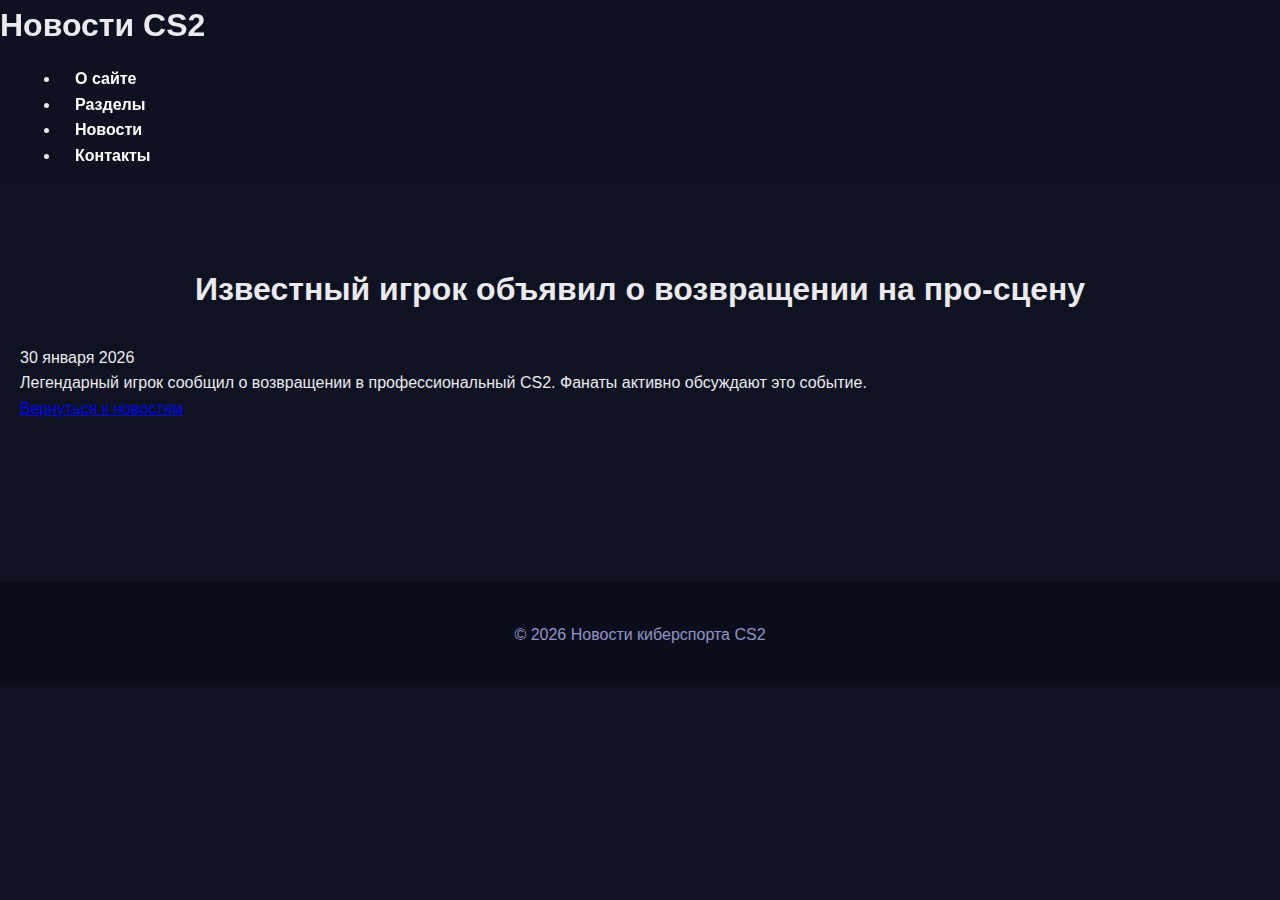
<file: news-player.html>
<!DOCTYPE html>
<html lang="ru">
<head>
<meta charset="UTF-8">
<meta name="viewport" content="width=device-width, initial-scale=1.0">
<title>Игрок возвращается — Новости CS2</title>
<link rel="stylesheet" href="style.css">
<link rel="icon" href="assets/favicon.ico" type="image/x-icon">
</head>
<body>
<header>
  <div class="container">
    <h1>Новости CS2</h1>
    <nav>
      <ul>
        <li><a href="index.html#about">О сайте</a></li>
        <li><a href="index.html#news">Разделы</a></li>
        <li><a href="index.html#latest-news">Новости</a></li>
        <li><a href="index.html#contact">Контакты</a></li>
      </ul>
    </nav>
  </div>
</header>

<main class="container">
  <section class="fade-in">
    <h2>Известный игрок объявил о возвращении на про-сцену</h2>
    <span class="date">30 января 2026</span>
    <p>Легендарный игрок сообщил о возвращении в профессиональный CS2. Фанаты активно обсуждают это событие.</p>
    <a href="index.html#latest-news" class="btn">Вернуться к новостям</a>
  </section>
</main>

<footer>
<p>&copy; 2026 Новости киберспорта CS2</p>
</footer>
</body>
</html>
</file>
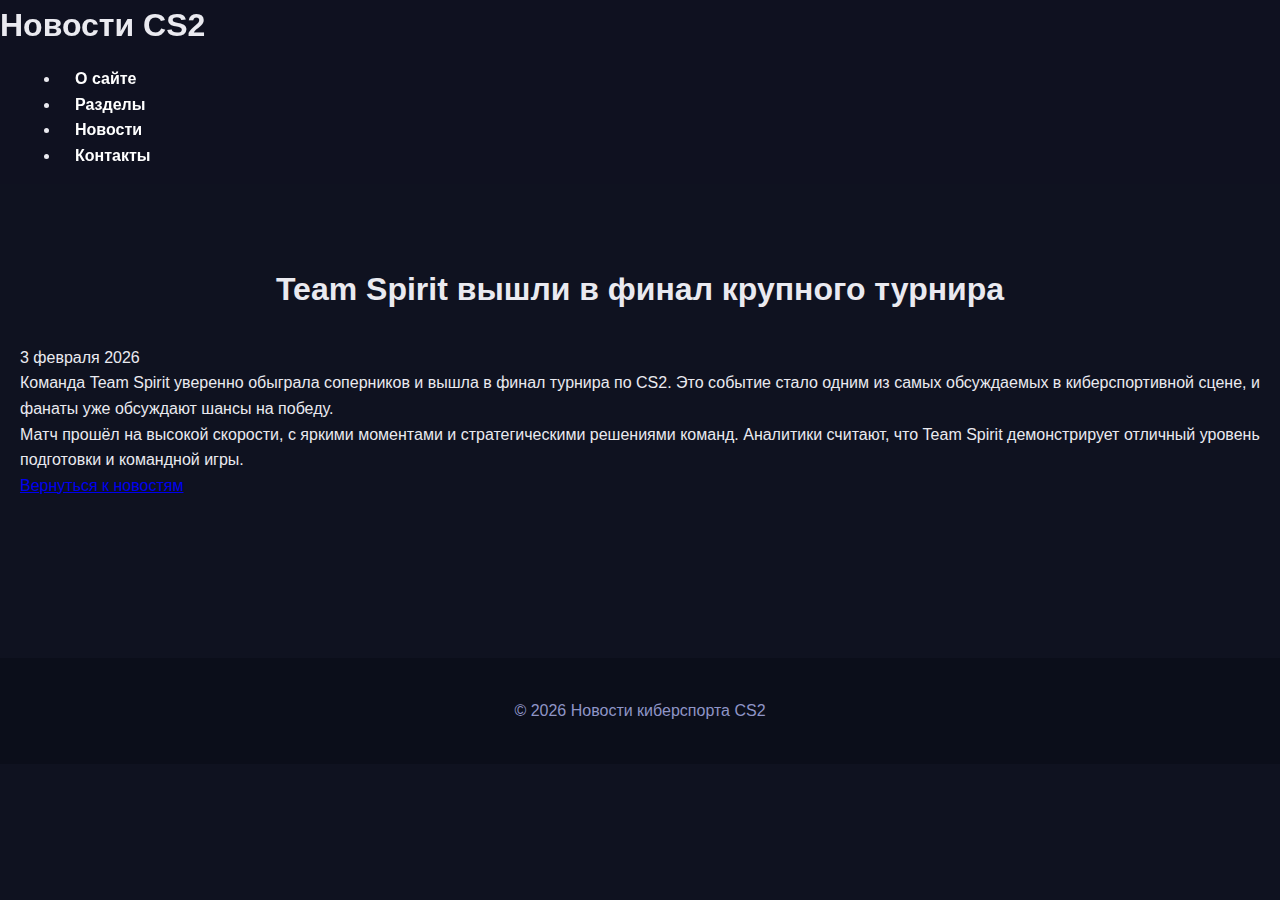
<file: news-team-spirit.html>
<!DOCTYPE html>
<html lang="ru">
<head>
    <meta charset="UTF-8">
    <meta name="viewport" content="width=device-width, initial-scale=1.0">
    <title>Team Spirit в финале — Новости CS2</title>
    <link rel="stylesheet" href="style.css">
    <link rel="icon" href="assets/favicon.ico" type="image/x-icon">
</head>
<body>

<header>
    <div class="container">
        <h1>Новости CS2</h1>
        <nav>
            <ul>
                <li><a href="index.html#about">О сайте</a></li>
                <li><a href="index.html#news">Разделы</a></li>
                <li><a href="index.html#latest-news">Новости</a></li>
                <li><a href="index.html#contact">Контакты</a></li>
            </ul>
        </nav>
    </div>
</header>

<main class="container">
    <section class="fade-in">
        <h2>Team Spirit вышли в финал крупного турнира</h2>
        <span class="date">3 февраля 2026</span>
        <p>Команда Team Spirit уверенно обыграла соперников и вышла в финал турнира по CS2. Это событие стало одним из самых обсуждаемых в киберспортивной сцене, и фанаты уже обсуждают шансы на победу.</p>
        <p>Матч прошёл на высокой скорости, с яркими моментами и стратегическими решениями команд. Аналитики считают, что Team Spirit демонстрирует отличный уровень подготовки и командной игры.</p>
        <a href="index.html#latest-news" class="btn">Вернуться к новостям</a>
    </section>
</main>

<footer>
    <p>&copy; 2026 Новости киберспорта CS2</p>
</footer>

</body>
</html>
</file>
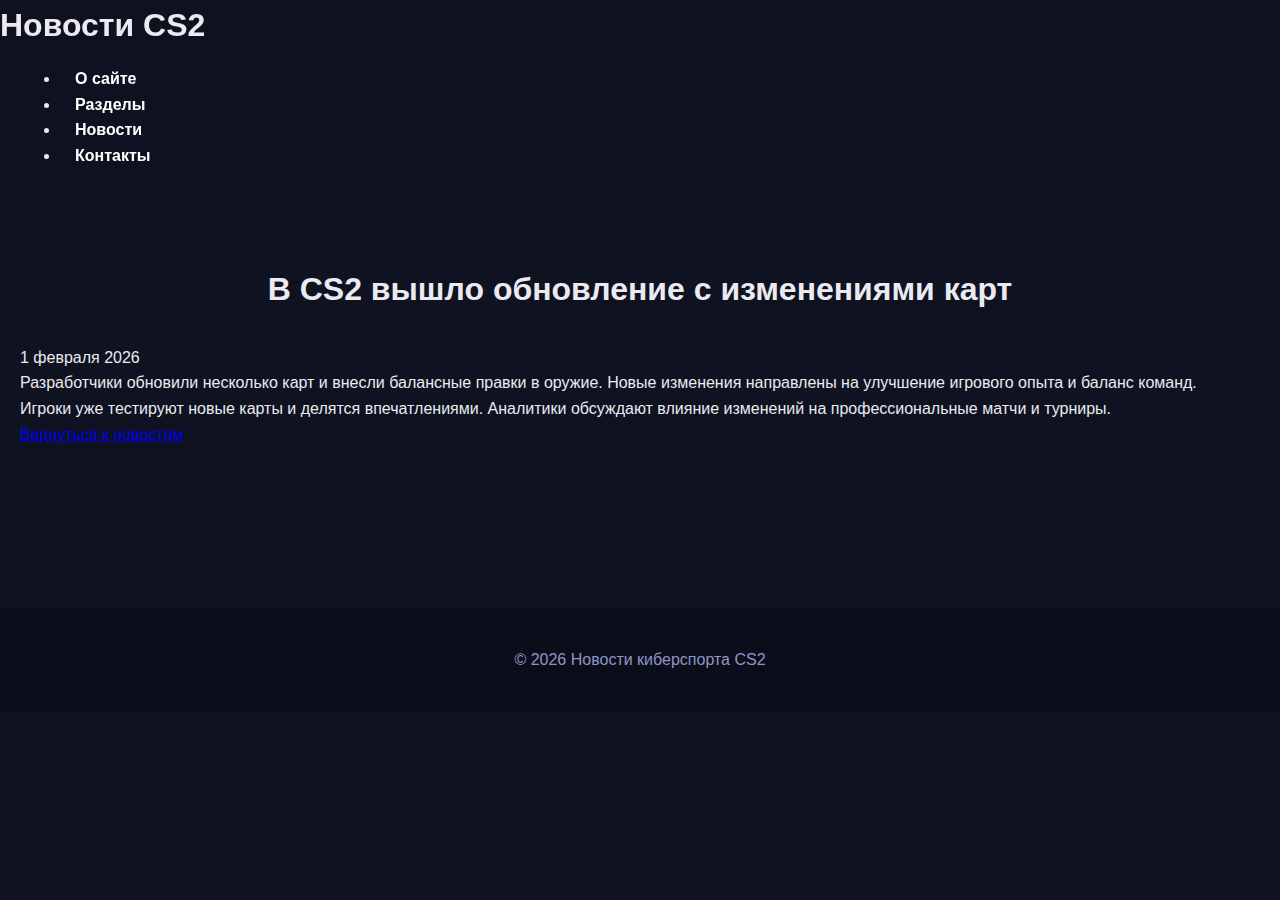
<file: news-update.html>
<!DOCTYPE html>
<html lang="ru">
<head>
    <meta charset="UTF-8">
    <meta name="viewport" content="width=device-width, initial-scale=1.0">
    <title>Обновление CS2 — Новости CS2</title>
    <link rel="stylesheet" href="style.css">
    <link rel="icon" href="assets/favicon.ico" type="image/x-icon">
</head>
<body>

<header>
    <div class="container">
        <h1>Новости CS2</h1>
        <nav>
            <ul>
                <li><a href="index.html#about">О сайте</a></li>
                <li><a href="index.html#news">Разделы</a></li>
                <li><a href="index.html#latest-news">Новости</a></li>
                <li><a href="index.html#contact">Контакты</a></li>
            </ul>
        </nav>
    </div>
</header>

<main class="container">
    <section class="fade-in">
        <h2>В CS2 вышло обновление с изменениями карт</h2>
        <span class="date">1 февраля 2026</span>
        <p>Разработчики обновили несколько карт и внесли балансные правки в оружие. Новые изменения направлены на улучшение игрового опыта и баланс команд.</p>
        <p>Игроки уже тестируют новые карты и делятся впечатлениями. Аналитики обсуждают влияние изменений на профессиональные матчи и турниры.</p>
        <a href="index.html#latest-news" class="btn">Вернуться к новостям</a>
    </section>
</main>

<footer>
    <p>&copy; 2026 Новости киберспорта CS2</p>
</footer>

</body>
</html>
</file>
<file: style.css>
/* === БАЗОВЫЕ НАСТРОЙКИ === */
* {
  box-sizing: border-box;
  margin: 0;
  padding: 0;
  font-family: Arial, sans-serif;
}

body {
  background: #0f1220;
  color: #eaeaf0;
  line-height: 1.6;
}

/* === ШАПКА === */
header {
  position: sticky;
  top: 0;
  background: rgba(15, 18, 32, 0.9);
  backdrop-filter: blur(10px);
  z-index: 1000;
}

nav {
  max-width: 1200px;
  margin: 0 auto;
  padding: 15px 20px;
  display: flex;
  justify-content: space-between;
  align-items: center;
}

nav a {
  color: #fff;
  text-decoration: none;
  margin-left: 15px;
  font-weight: bold;
}

nav a:hover {
  color: #4f8cff;
}

/* === СЕКЦИИ === */
section {
  padding: 80px 20px;
}

h2 {
  text-align: center;
  margin-bottom: 30px;
  font-size: 32px;
}

/* === О САЙТЕ === */
#about {
  max-width: 1000px;
  margin: 0 auto;
  text-align: center;
}

#about p {
  max-width: 700px;
  margin: 0 auto 30px;
  font-size: 18px;
  color: #cfd3ff;
}

#about img {
  display: block;
  max-width: 100%;
  margin: 0 auto;
  border-radius: 16px;
  box-shadow: 0 12px 30px rgba(0, 0, 0, 0.4);
}

/* === КАРТОЧКИ НОВОСТЕЙ === */
.cards {
  max-width: 1200px;
  margin: 0 auto;
  display: grid;
  grid-template-columns: repeat(3, 1fr); /* 3 в ряд */
  gap: 25px;
}

.card {
  background: #161a2b;
  border-radius: 18px;
  overflow: hidden;
  box-shadow: 0 10px 30px rgba(0, 0, 0, 0.3);
  transition: transform 0.2s ease, box-shadow 0.2s ease;
  display: flex;
  flex-direction: column;
}

.card:hover {
  transform: translateY(-6px);
  box-shadow: 0 20px 40px rgba(0, 0, 0, 0.5);
}

.card img {
  width: 100%;
  height: 180px;
  object-fit: cover;
}

.card-content {
  padding: 20px;
  flex: 1;
  display: flex;
  flex-direction: column;
}

.card h3 {
  margin-bottom: 10px;
  font-size: 20px;
  color: #fff;
}

.card p {
  flex: 1;
  color: #b9c0ff;
  font-size: 14px;
}

.card .btn {
  margin-top: 15px;
  padding: 10px 14px;
  text-align: center;
  background: linear-gradient(135deg, #4f8cff, #7b5cff);
  color: #fff;
  text-decoration: none;
  border-radius: 10px;
  font-weight: bold;
}

.card .btn:hover {
  opacity: 0.9;
}

/* === ФУТЕР === */
footer {
  text-align: center;
  padding: 40px 20px;
  background: #0b0e1a;
  color: #8f95c7;
  margin-top: 80px;
}

/* === АДАПТИВ === */
@media (max-width: 900px) {
  .cards {
    grid-template-columns: repeat(2, 1fr);
  }
}

@media (max-width: 600px) {
  .cards {
    grid-template-columns: 1fr;
  }

  h2 {
    font-size: 26px;
  }
}
</file>
